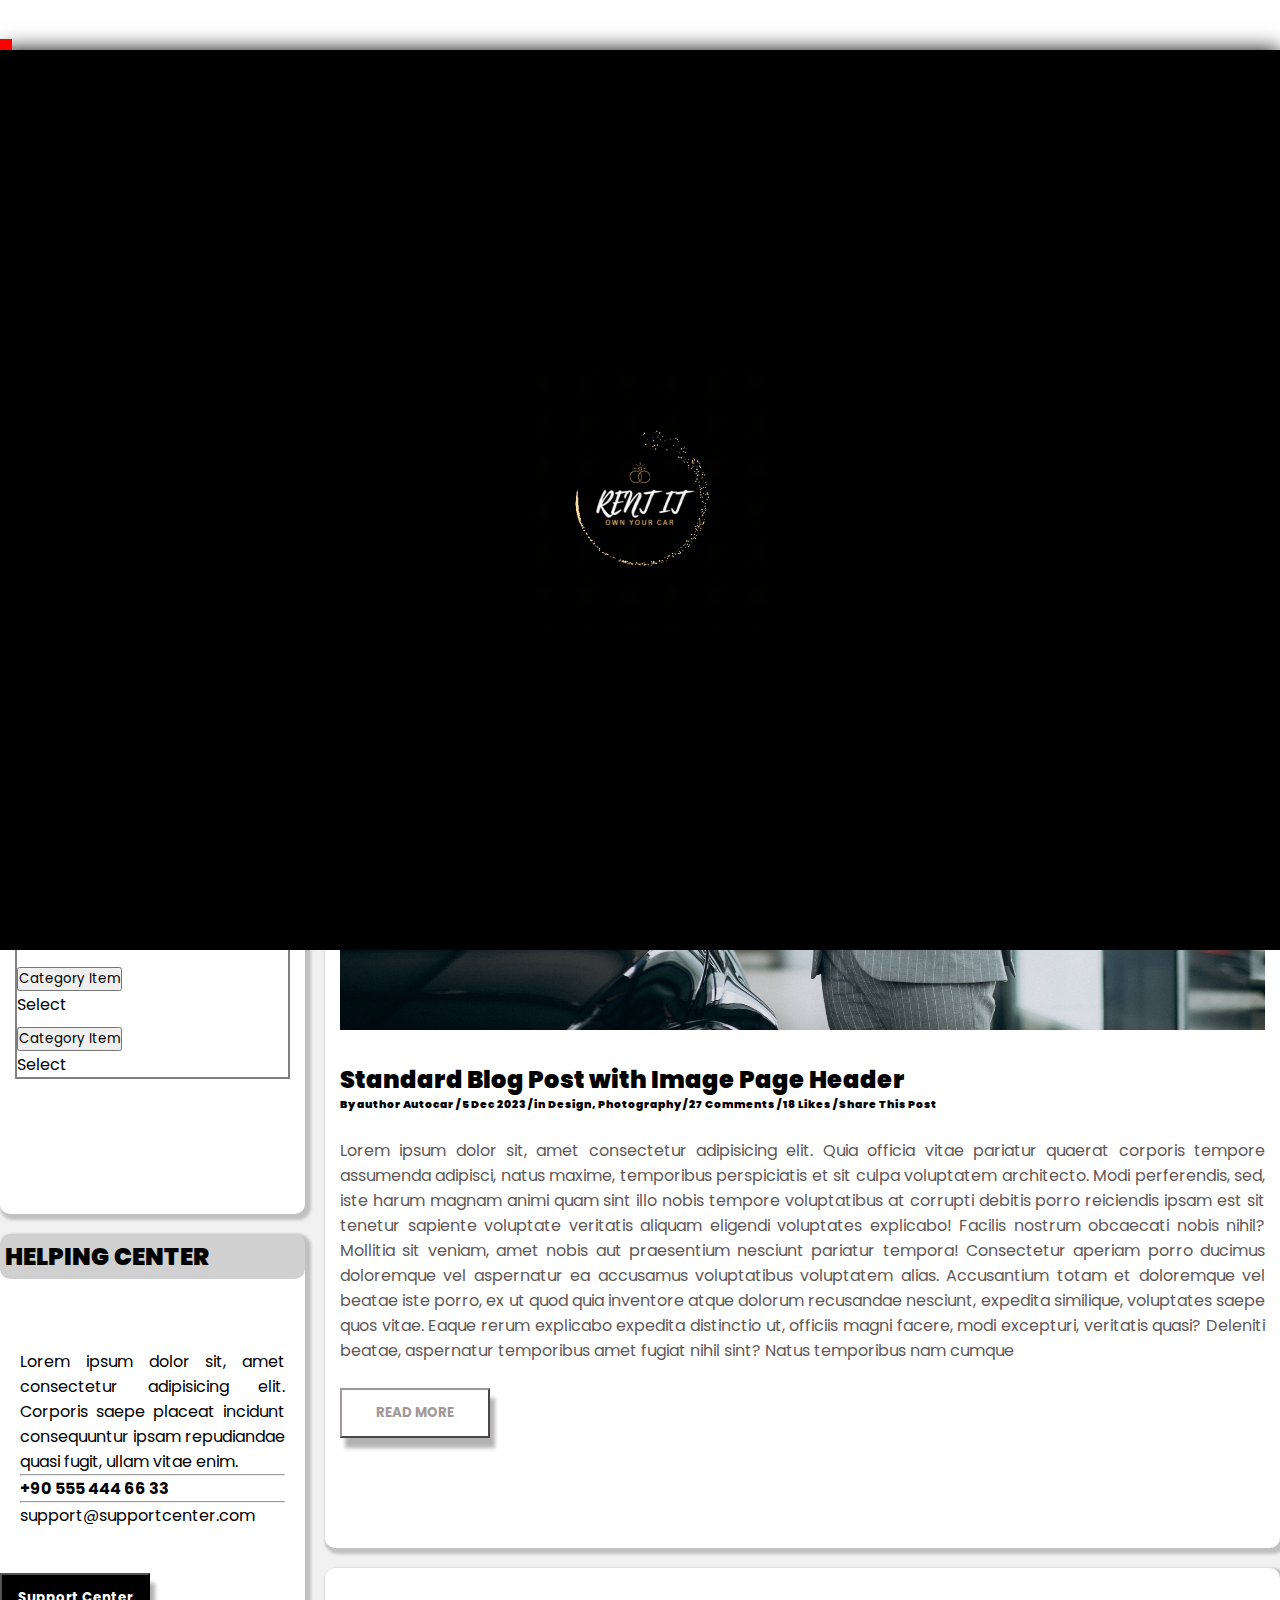
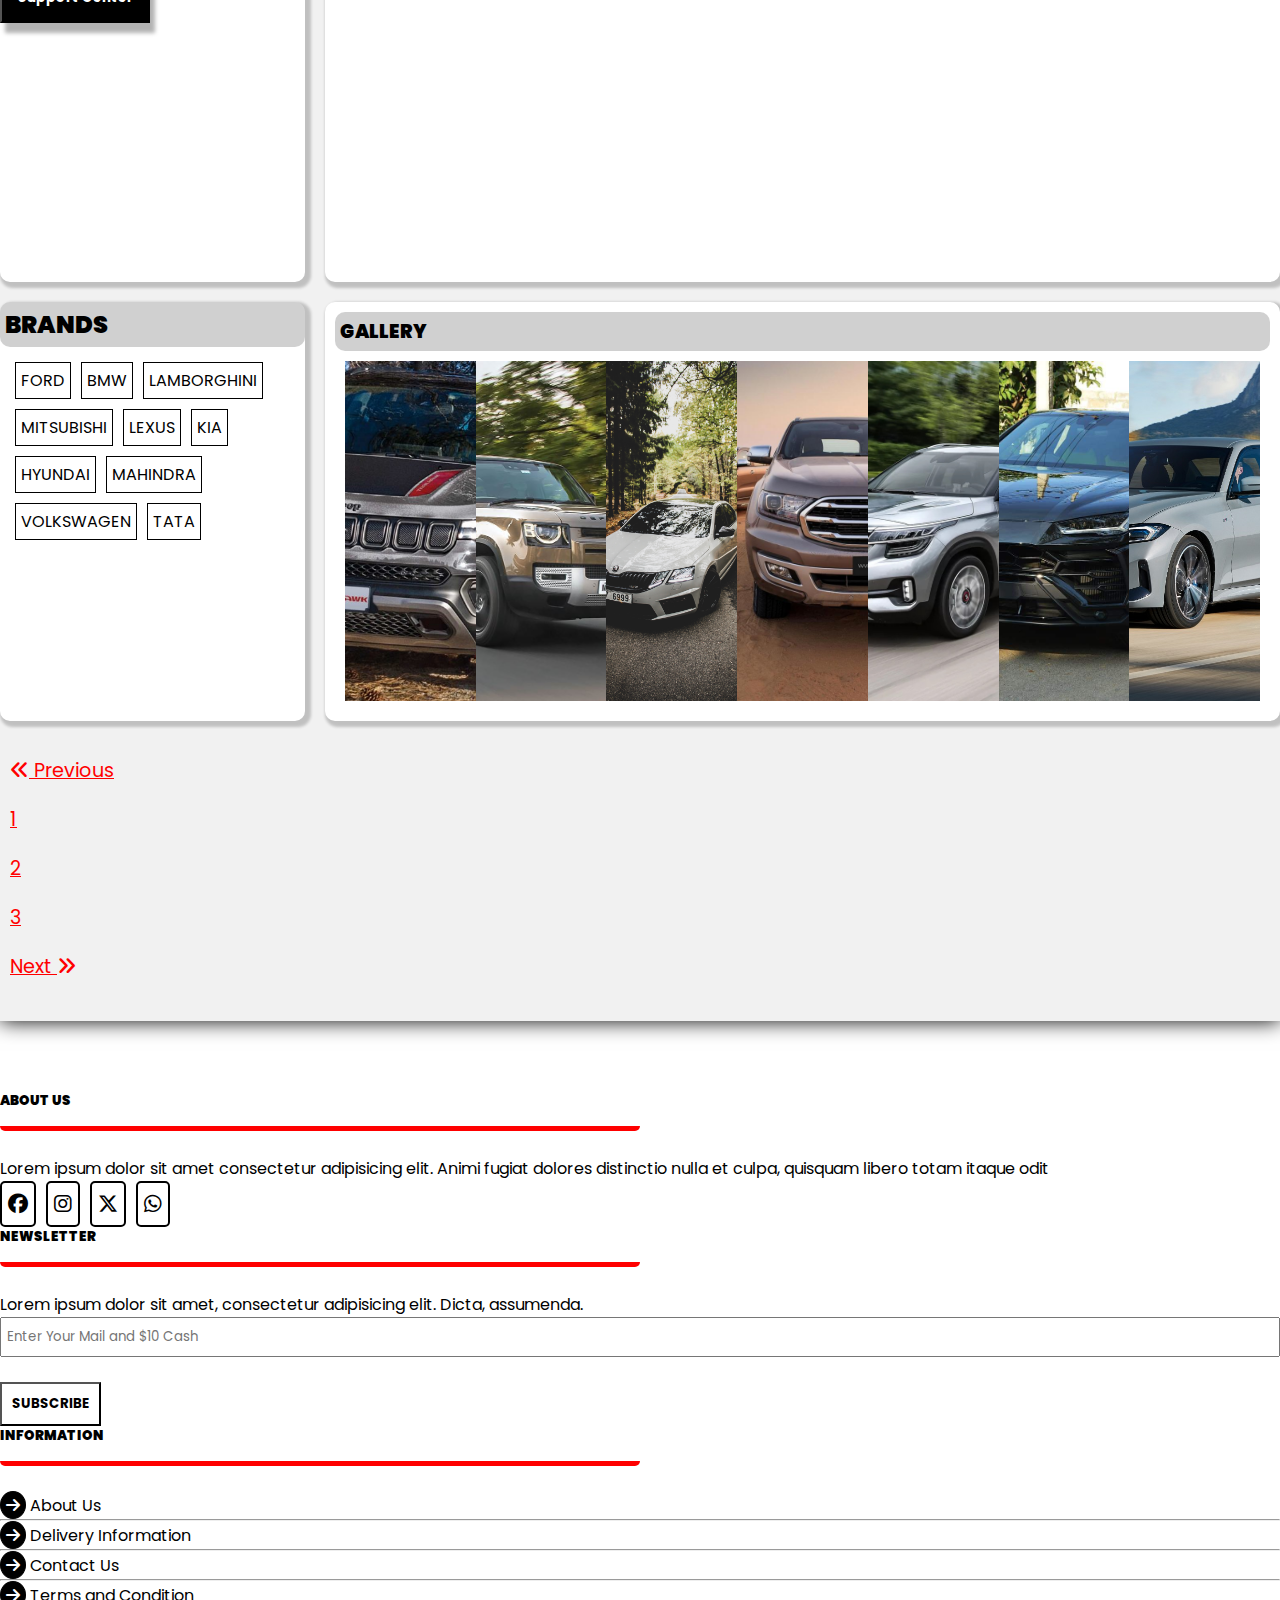
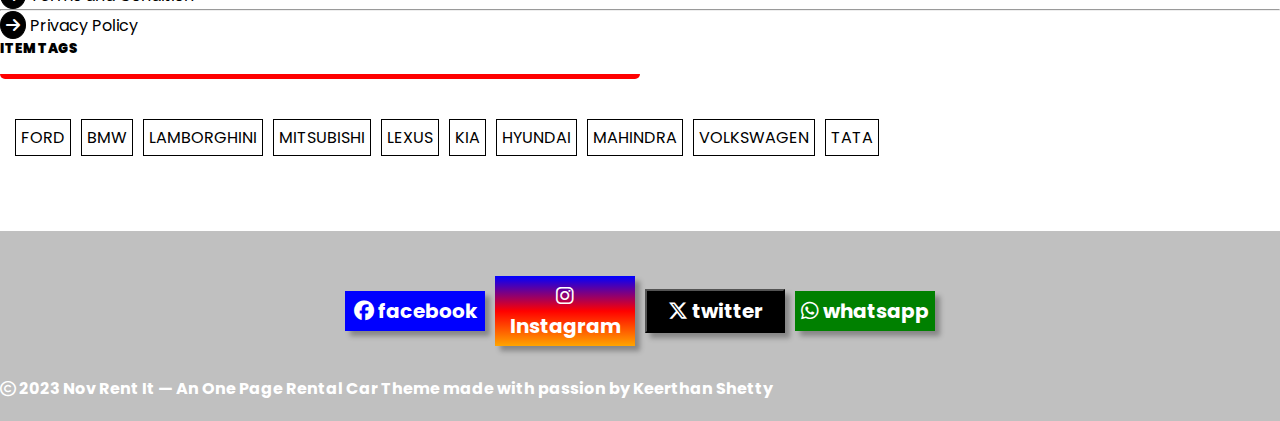
<file: blog.html>
<!DOCTYPE html>
<html lang="en">
<head>
    <meta charset="UTF-8">
    <meta name="viewport" content="width=device-width, initial-scale=1.0, maximum-scale=1.0, user-scalable= no">
    <title>RENT IT</title>
    <link type="image/favicon" rel="icon" href="rental-img/png-transparent-automobile-engineering-car-mechanical-engineering-electrical-engineering-blue-car-blue-car-sketch-car-accident-text-logo-removebg-preview.png">
    <link rel="stylesheet" href="blog&contact.css">
    <script src="script.js" defer></script>
    <link rel="stylesheet" href="https://cdnjs.cloudflare.com/ajax/libs/font-awesome/6.4.2/css/all.min.css">
    <link href="https://cdn.jsdelivr.net/npm/bootstrap@5.0.2/dist/css/bootstrap.min.css" rel="stylesheet" integrity="sha384-EVSTQN3/azprG1Anm3QDgpJLIm9Nao0Yz1ztcQTwFspd3yD65VohhpuuCOmLASjC" crossorigin="anonymous">
    <script src="https://cdn.jsdelivr.net/npm/bootstrap@5.0.2/dist/js/bootstrap.bundle.min.js" integrity="sha384-MrcW6ZMFYlzcLA8Nl+NtUVF0sA7MsXsP1UyJoMp4YLEuNSfAP+JcXn/tWtIaxVXM" crossorigin="anonymous"></script>
</head>
<body>
  <!-- preloader -->
  <div id="preloader"></div>
    
  <!-- navbar -->
    
  <nav class="navbar navbar-expand-lg fixed-top navbar-light bg-light">
      <div class="container">
        <a class="navbar-brand" href="index.html">
          <h4><span>RENT IT</span></h4>
        </a>
        <button class="navbar-toggler" type="button" data-bs-toggle="collapse" data-bs-target="#navbarSupportedContent"
          aria-controls="navbarSupportedContent" aria-expanded="false" aria-label="Toggle navigation">
          <span class="navbar-toggler-icon"></span>
        </button>
        <div class="collapse navbar-collapse" id="navbarSupportedContent">
          <ul class="navbar-nav me-auto mb-2 mb-lg-0 text-center ">
            <li class="nav-item dropdown">
              <a class="nav-link active " href="index.html"><b>HOME</b></a>
            </li>
            <li class="nav-item">
              <a class="nav-link" href="#hotdeals"><b style="color: #afa5a5db;">HOT DEALS</b>
              </a>
            </li>
            <li class="nav-item">
              <a class="nav-link" href="carcart.html"><b style="color: #afa5a5db;">VEHICLES</b></a>
            </li>
            <li class="nav-item dropdown">
              <a class="nav-link" href="#" id="navbarDropdown" role="button" data-bs-toggle="dropdown"
                aria-expanded="false">
                <b style="color: #afa5a5db;">FEATURES <i class="fa-solid fa-caret-down"></i></b>
              </a>
              <ul class="dropdown-menu" aria-labelledby="navbarDropdown">
                <li><a class="dropdown-item" href="#">
                  <h6>PORTOFOLIO <hr></h6>
                  <p href="#">Portofolio 1 Column</p>
                  <p href="#">Portofolio 1 Column</p>
                  <p href="#">Portofolio 1 Column</p>
                  <p href="#">Portofolio 1 Column</p>
                </a></li>
                <li><a class="dropdown-item" href="#">Something else here</a></li>
              </ul>
            </li>
            <li class="nav-item">
              <a class="nav-link" href="blog.html"><b style="color: #afa5a5db;">BLOG</b>
              </a>
            </li>
            <li class="nav-item">
              <a class="nav-link" href="#faq"><b style="color: #afa5a5db;">FAQ'S</b>
              </a>
            </li>
            <li class="nav-item">
              <a class="nav-link" href="contact.html"><b style="color: #afa5a5db;">CONTACT</b>
              </a>
            </li>
          </ul>
          <div class="icon">
            <ul class="icon-item text-center">
              <li><a href="#"><i class="fa-brands fa-x-twitter"></i></a></li>
              <li><a href="#"><i class="fa-brands fa-facebook"></i></a></li>
              <li><a href="#"><i class="fa-brands fa-instagram"></i></a></li>
            </ul>
          </div>
          <div class="login text-center">
            <button type="button"><a href="#">LOGIN</a></button>
          </div>
        </div>
      </div>
  </nav>
  <section class="text">
    <div class="container">
      <h2><b>BLOG POST......</b><i class="fa-solid fa-heart"></i></h2>
    </div>
  </section>
  <section class="part1">
    <div class="container">
      <div class="sidebar1">
        <div class="inputbox">
          <input type="text" placeholder="Search">
          <div class="search-icon">
            <button type="submit"><i class="fa-solid fa-magnifying-glass"></i></button>
          </div>
        </div><br><br>
        <div class="accordian-structure">
          <div class="header">
            <h2 style="padding: 5px;background-color: #0000002f;"><b>CATEGORIES</b></h2>
          </div>
          <div class="accordion accordion-flush" id="accordionFlushExample">
            <div class="accordion-item">
              <h2 class="accordion-header" id="flush-headingOne">
                <button class="accordion-button collapsed" type="button" data-bs-toggle="collapse"
                  data-bs-target="#flush-collapseOne" aria-expanded="false" aria-controls="flush-collapseOne">
                  Category Item
                </button>
              </h2>
              <div id="flush-collapseOne" class="accordion-collapse collapse" aria-labelledby="flush-headingOne"
                data-bs-parent="#accordionFlushExample">
                <div class="accordion-body">Select</div>
              </div>
            </div>
            <div class="accordion-item">
              <h2 class="accordion-header" id="flush-headingTwo">
                <button class="accordion-button collapsed" type="button" data-bs-toggle="collapse"
                  data-bs-target="#flush-collapseTwo" aria-expanded="false" aria-controls="flush-collapseTwo">
                  Category Item
                </button>
              </h2>
              <div id="flush-collapseTwo" class="accordion-collapse collapse" aria-labelledby="flush-headingTwo"
                data-bs-parent="#accordionFlushExample">
                <div class="accordion-body">Select</div>
              </div>
            </div>
            <div class="accordion-item">
              <h2 class="accordion-header" id="flush-headingThree">
                <button class="accordion-button collapsed" type="button" data-bs-toggle="collapse"
                  data-bs-target="#flush-collapseThree" aria-expanded="false" aria-controls="flush-collapseThree">
                  Category Item
                </button>
              </h2>
              <div id="flush-collapseThree" class="accordion-collapse collapse" aria-labelledby="flush-headingThree"
                data-bs-parent="#accordionFlushExample">
                <div class="accordion-body">Select</div>
              </div>
            </div>
            <div class="accordion-item">
              <h2 class="accordion-header" id="flush-headingFour">
                <button class="accordion-button collapsed" type="button" data-bs-toggle="collapse"
                  data-bs-target="#flush-collapseFour" aria-expanded="false" aria-controls="flush-collapseFour">
                  Category Item
                </button>
              </h2>
              <div id="flush-collapseFour" class="accordion-collapse collapse" aria-labelledby="flush-headingFour"
                data-bs-parent="#accordionFlushExample">
                <div class="accordion-body">Select</div>
              </div>
            </div>
            <div class="accordion-item">
              <h2 class="accordion-header" id="flush-headingFive">
                <button class="accordion-button collapsed" type="button" data-bs-toggle="collapse"
                  data-bs-target="#flush-collapseFive" aria-expanded="false" aria-controls="flush-collapseFive">
                  Category Item
                </button>
              </h2>
              <div id="flush-collapseFive" class="accordion-collapse collapse" aria-labelledby="flush-headingFive"
                data-bs-parent="#accordionFlushExample">
                <div class="accordion-body">Select</div>
              </div>
            </div>
            <div class="accordion-item">
              <h2 class="accordion-header" id="flush-headingSix">
                <button class="accordion-button collapsed" type="button" data-bs-toggle="collapse"
                  data-bs-target="#flush-collapseSix" aria-expanded="false" aria-controls="flush-collapseSix">
                  Category Item
                </button>
              </h2>
              <div id="flush-collapseSix" class="accordion-collapse collapse" aria-labelledby="flush-headingSix"
                data-bs-parent="#accordionFlushExample">
                <div class="accordion-body">Select</div>
              </div>
            </div>
          </div>
        </div>
      </div>
      <div class="sidebar2">
        <div class="helpingcenter">
          <h2 style="padding: 5px;background-color: #0000002f; border-radius: 10px;"><b>HELPING CENTER</b></h2>
        </div><br><br>
        <div class="helping-description text-center">
          <p style="text-align: justify;">Lorem ipsum dolor sit, amet consectetur adipisicing elit. Corporis saepe placeat
            incidunt consequuntur ipsam repudiandae quasi fugit, ullam vitae enim.</p>
          <hr>
          <h4>+90 555 444 66 33</h4>
          <hr>
          <p>support@supportcenter.com</p>
        </div><br>
        <div class="helping-button text-center">
          <button><b>Support Center</b></button>
        </div>
      </div>
      <div class="sidebar3">
        <div class="brand-heading">
          <h2 style="padding: 5px;background-color: #0000002f; border-radius: 10px;"><b>BRANDS</b></h2>
        </div>
        <div class="brand-cars">
          <p>FORD</p>
          <p>BMW</p>
          <p>LAMBORGHINI</p>
          <p>MITSUBISHI</p>
          <p>LEXUS</p>
          <p>KIA</p>
          <p>HYUNDAI</p>
          <p>MAHINDRA</p>
          <p>VOLKSWAGEN</p>
          <p>TATA</p>
        </div>
      </div>
      <div class="contentspot1">
        <div class="imaging">
          <img src="rental-img/young-handsome-business-man-choosing-car-car-showroom.jpg" alt="img">
        </div><br>
        <div class="contentpage">
          <h2><b>Standard Blog Post with Image Page Header</b></h2>
          <h6><b>By author Autocar / 5 Dec 2023 / in Design, Photography / 27 Comments / 18 Likes / Share This Post</b>
          </h6><br>
          <p style="color: #5f5959;text-align: justify;">Lorem ipsum dolor sit, amet consectetur adipisicing elit. Quia
            officia vitae pariatur quaerat corporis tempore assumenda adipisci, natus maxime, temporibus perspiciatis et
            sit culpa voluptatem architecto. Modi perferendis, sed, iste harum magnam animi quam sint illo nobis tempore
            voluptatibus at corrupti debitis porro reiciendis ipsam est sit tenetur sapiente voluptate veritatis aliquam
            eligendi voluptates explicabo! Facilis nostrum obcaecati nobis nihil? Mollitia sit veniam, amet nobis aut
            praesentium nesciunt pariatur tempora! Consectetur aperiam porro ducimus doloremque vel aspernatur ea
            accusamus voluptatibus voluptatem alias. Accusantium totam et doloremque vel beatae iste porro, ex ut quod
            quia inventore atque dolorum recusandae nesciunt, expedita similique, voluptates saepe quos vitae. Eaque rerum
            explicabo expedita distinctio ut, officiis magni facere, modi excepturi, veritatis quasi? Deleniti beatae,
            aspernatur temporibus amet fugiat nihil sint? Natus temporibus nam cumque</p>
        </div><br>
        <div class="readmore">
          <button><b>READ MORE</b></button>
        </div>
      </div>
      <div class="contentspot2">
        <div class="video">
          <iframe width="100%" height="250" src="https://www.youtube.com/embed/NuCGv6gAwK4?si=EcV3gVLFIWsDQLHZ"
            title="YouTube video player" frameborder="0"
            allow="accelerometer; autoplay; clipboard-write; encrypted-media; gyroscope; picture-in-picture; web-share"
            allowfullscreen></iframe>
        </div>
      </div>
      <div class="gallery">
        <div class="gallery-heading text-center">
          <h3 style="padding: 5px;background-color: #0000002f; border-radius: 10px;"><b>GALLERY</b></h3>
        </div>
        <div class="gallery-wrap">
          <div class="item item-1"></div>
          <div class="item item-2"></div>
          <div class="item item-3"></div>
          <div class="item item-4"></div>
          <div class="item item-5"></div>
          <div class="item item-6"></div>
          <div class="item item-7"></div>
        </div>
      </div>
    </div><br>
    <div class="page-slider">
      <nav aria-label="Page navigation example">
        <ul class="pagination justify-content-end">
          <li class="page-item">
            <a class="page-link" href="#" tabindex="-1" aria-disabled="true"><i class="fa-solid fa-angles-left"></i> Previous</a>
          </li>
          <li class="page-item"><a class="page-link" href="#">1</a></li>
          <li class="page-item"><a class="page-link" href="#">2</a></li>
          <li class="page-item"><a class="page-link" href="#">3</a></li>
          <li class="page-item">
            <a class="page-link" href="#">Next <i class="fa-solid fa-angles-right"></i></a>
          </li>
        </ul>
      </nav>
    </div>
  </section>
  <section class="part2">
    <div class="container">
      <div class="row">
        <div class="col-lg-3 col-md-6 col-sm-12">
          <div class="about-us">
            <h5><b>ABOUT US</b></h5><br>
            <p style="text-align: justify;">Lorem ipsum dolor sit amet consectetur adipisicing elit. Animi fugiat dolores distinctio nulla et culpa, quisquam libero totam itaque odit</p>
            <div class="social-media1">
              <p><i class="fa-brands fa-facebook"></i></p>
              <p><i class="fa-brands fa-instagram"></i></p>
              <p><i class="fa-brands fa-x-twitter"></i></p>
              <p><i class="fa-brands fa-whatsapp"></i></p>
            </div>
          </div>
        </div>
        <div class="col-lg-3 col-md-6 col-sm-12">
          <div class="newsletter-func">
            <h5><b>NEWSLETTER</b></h5><br>
            <p style="text-align: justify;">Lorem ipsum dolor sit amet, consectetur adipisicing elit. Dicta, assumenda.</p>
            <input type="text" placeholder="Enter Your Mail and $10 Cash"><br><br>
            <button><b>SUBSCRIBE</b></button>
          </div>
        </div>
        <div class="col-lg-3 col-md-6 col-sm-12">
          <div class="information">
            <h5><b>INFORMATION</b></h5><br>
            <div class="points">
              <p><i class="fa-solid fa-arrow-right"></i> About Us</p><hr>
              <p><i class="fa-solid fa-arrow-right"></i> Delivery Information</p><hr>
              <p><i class="fa-solid fa-arrow-right"></i> Contact Us</p><hr>
              <p><i class="fa-solid fa-arrow-right"></i> Terms and Condition</p><hr>
              <p><i class="fa-solid fa-arrow-right"></i> Privacy Policy</p>
            </div>
          </div>
        </div>
        <div class="col-lg-3 col-md-6 col-sm-12">
          <div class="item-tags">
            <h5><b>ITEM TAGS</b></h5><br>
            <div class="brand-cars">
              <p>FORD</p>
              <p>BMW</p>
              <p>LAMBORGHINI</p>
              <p>MITSUBISHI</p>
              <p>LEXUS</p>
              <p>KIA</p>
              <p>HYUNDAI</p>
              <p>MAHINDRA</p>
              <p>VOLKSWAGEN</p>
              <p>TATA</p>
            </div>
          </div>
        </div> 
      </div>
    </div>
  </section>
  <footer class="part3">
    <div class="social-media">
      <div class="facebook">
        <button href="#"><i class="fa-brands fa-facebook"></i> facebook</button>
      </div>
      <div class="instagram">
        <button href="#"><i class="fa-brands fa-instagram"></i> Instagram</button>
      </div>
      <div class="twitter">
        <button href="#"><i class="fa-brands fa-x-twitter"></i> twitter </button>
      </div>
      <div class="whatsapp">
        <button href="#"><i class="fa-brands fa-whatsapp"></i> whatsapp</button>
      </div>
    </div>
    <br>
    <p class="text-center"><b><i class="fa-regular fa-copyright"></i> 2023 Nov Rent It — An One Page Rental Car Theme made with passion by Keerthan Shetty</b></p>
  </footer>


</body>
</html>
</file>
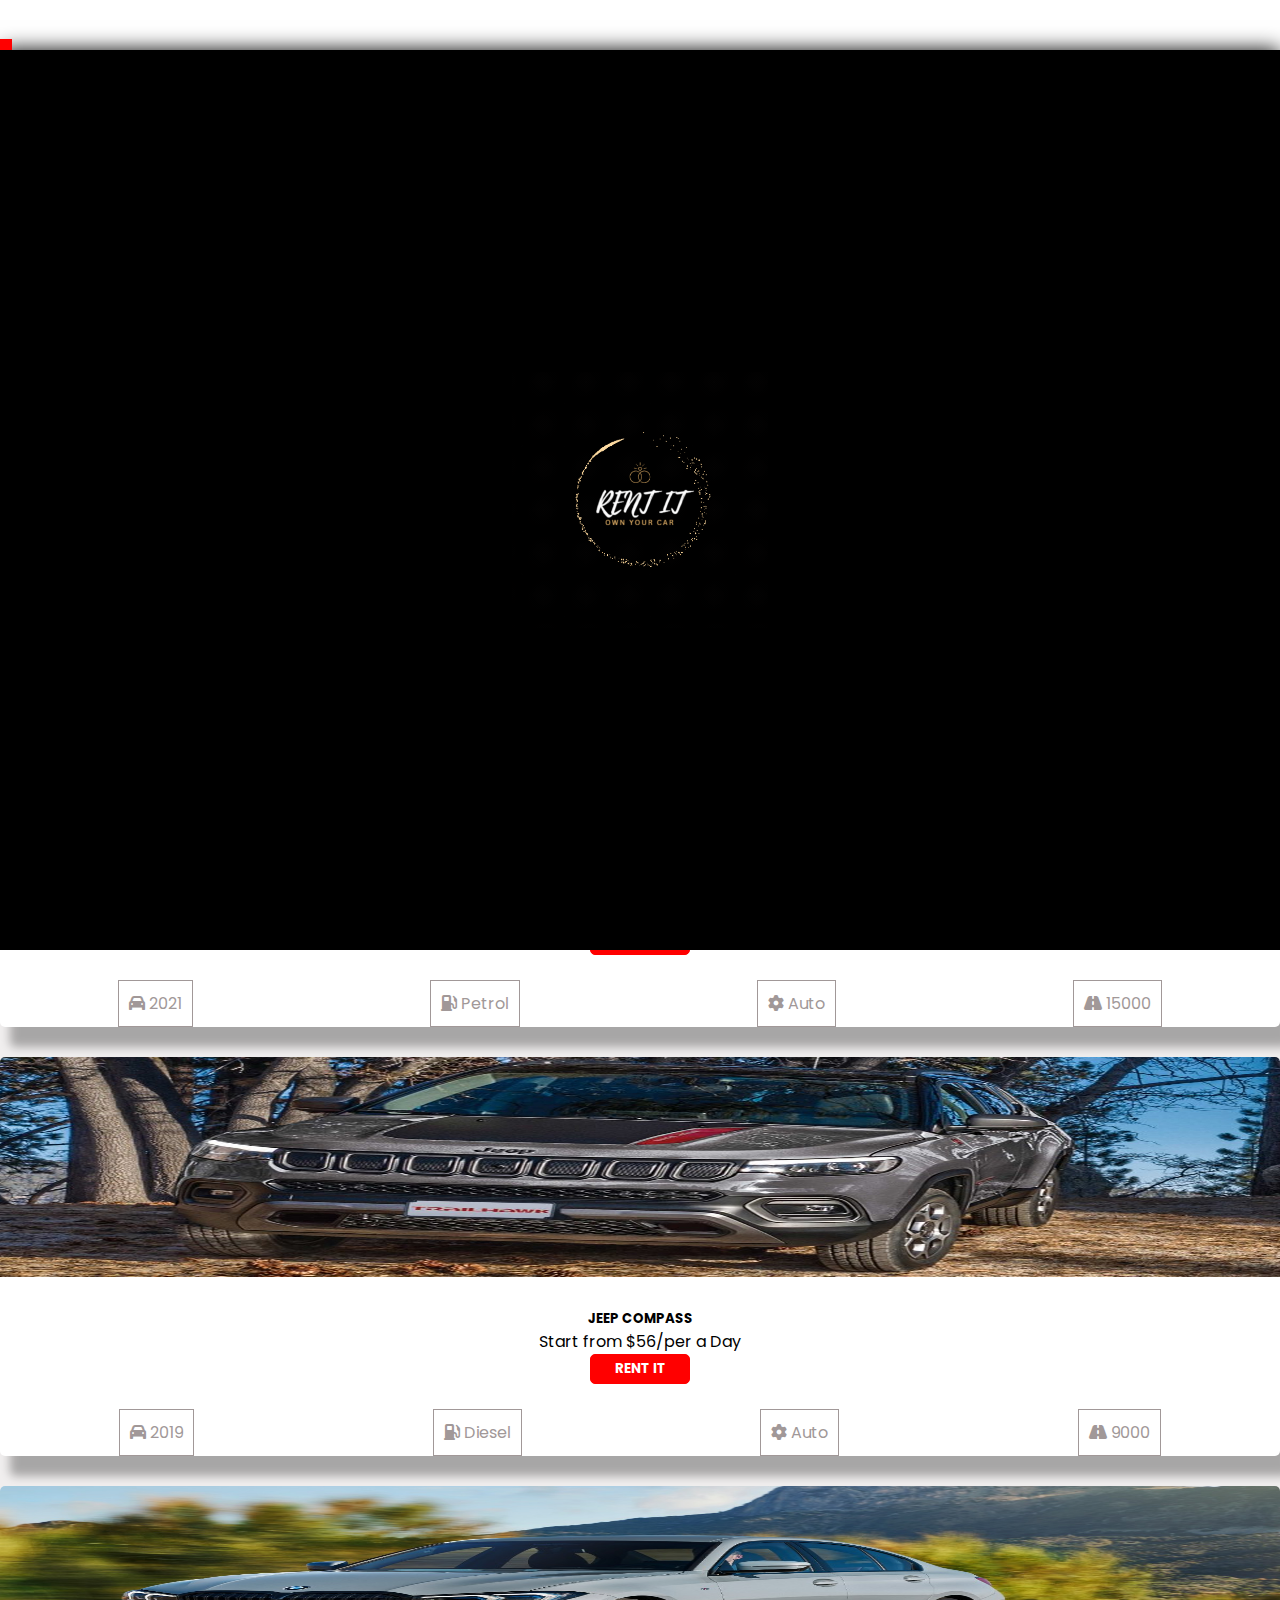
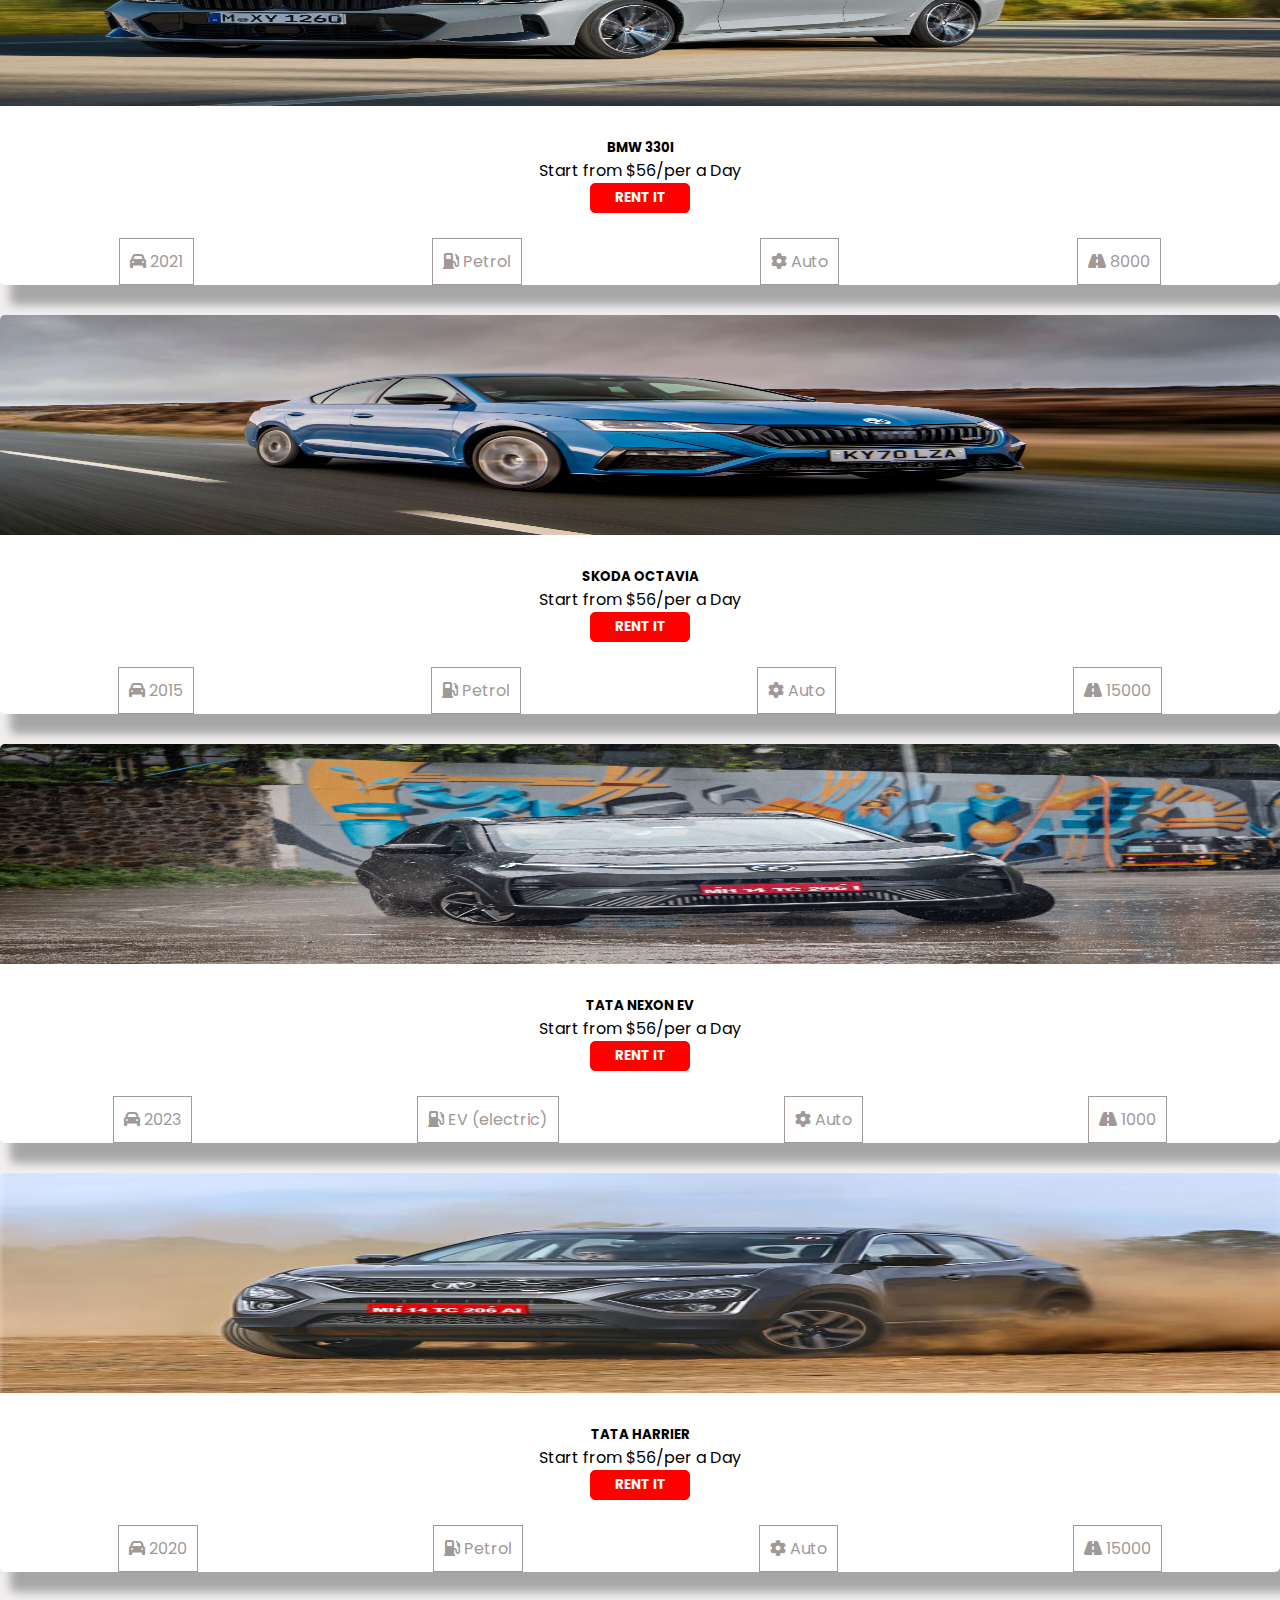
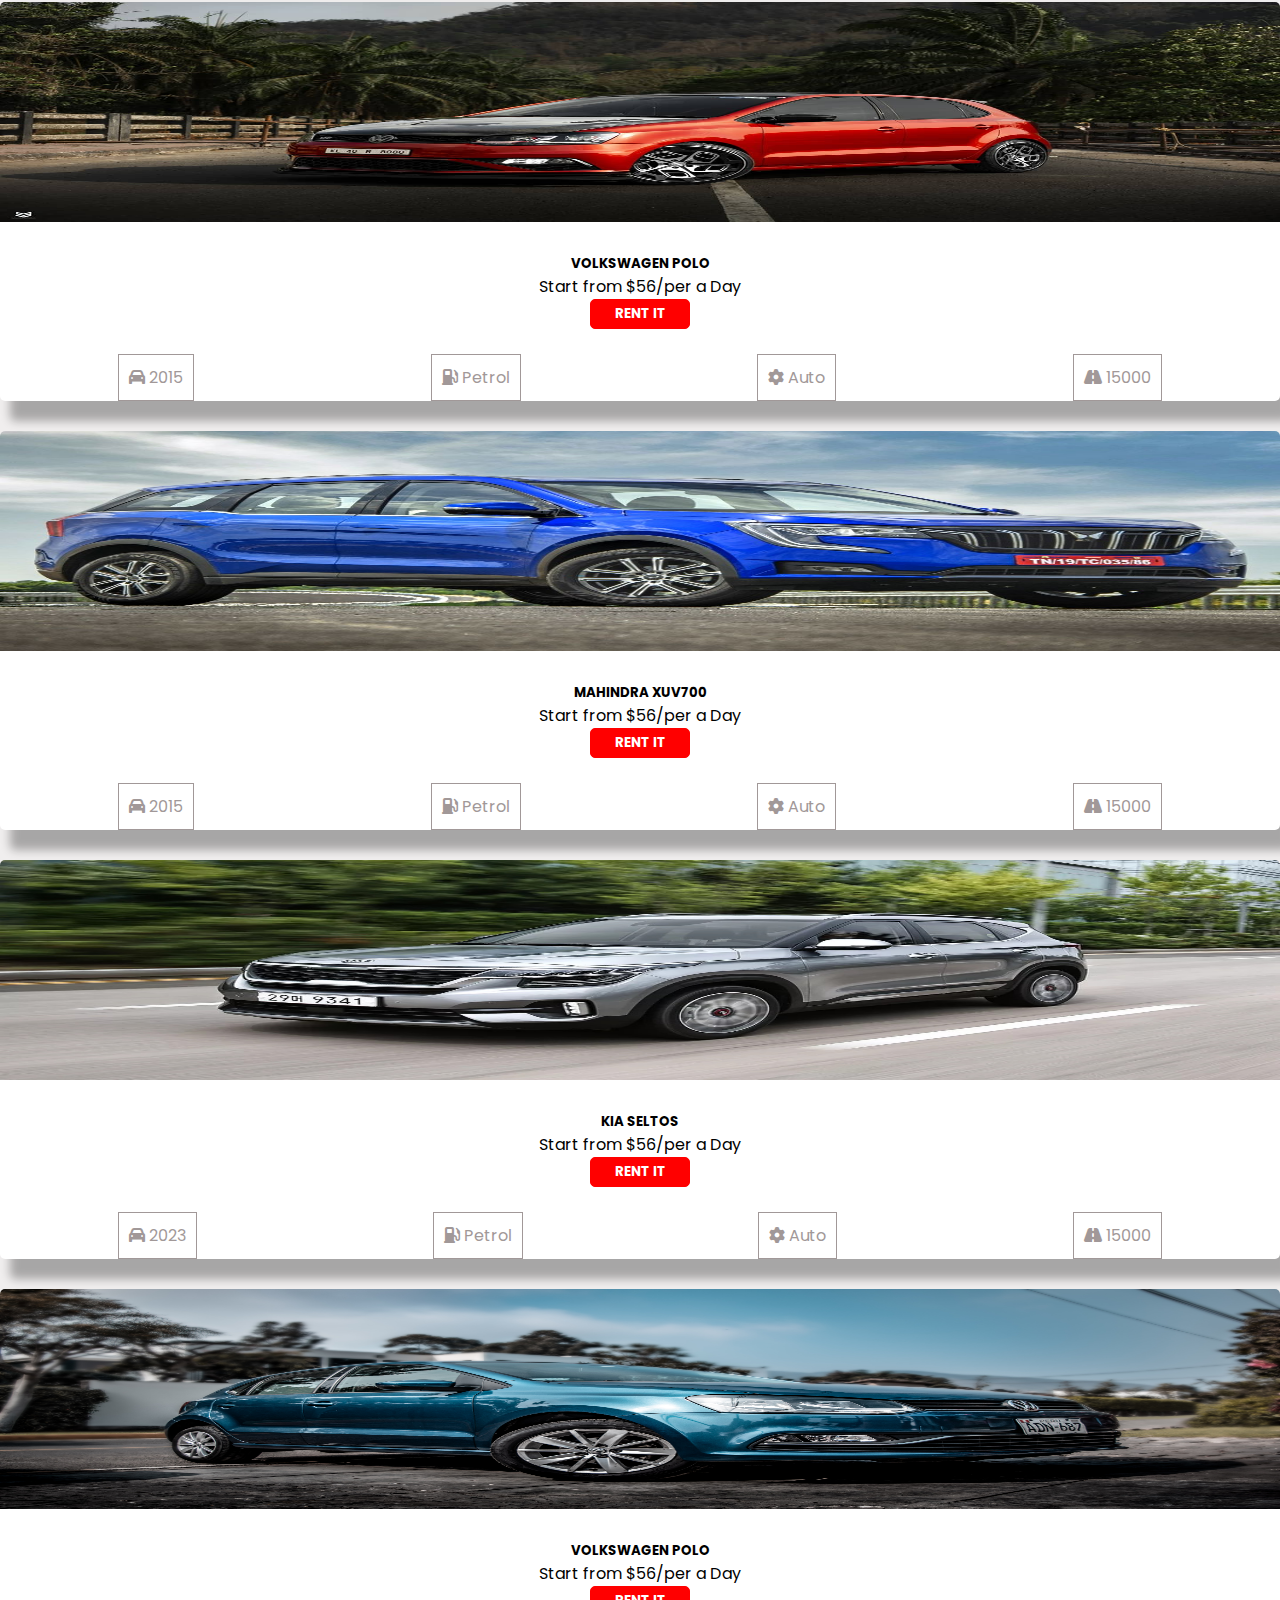
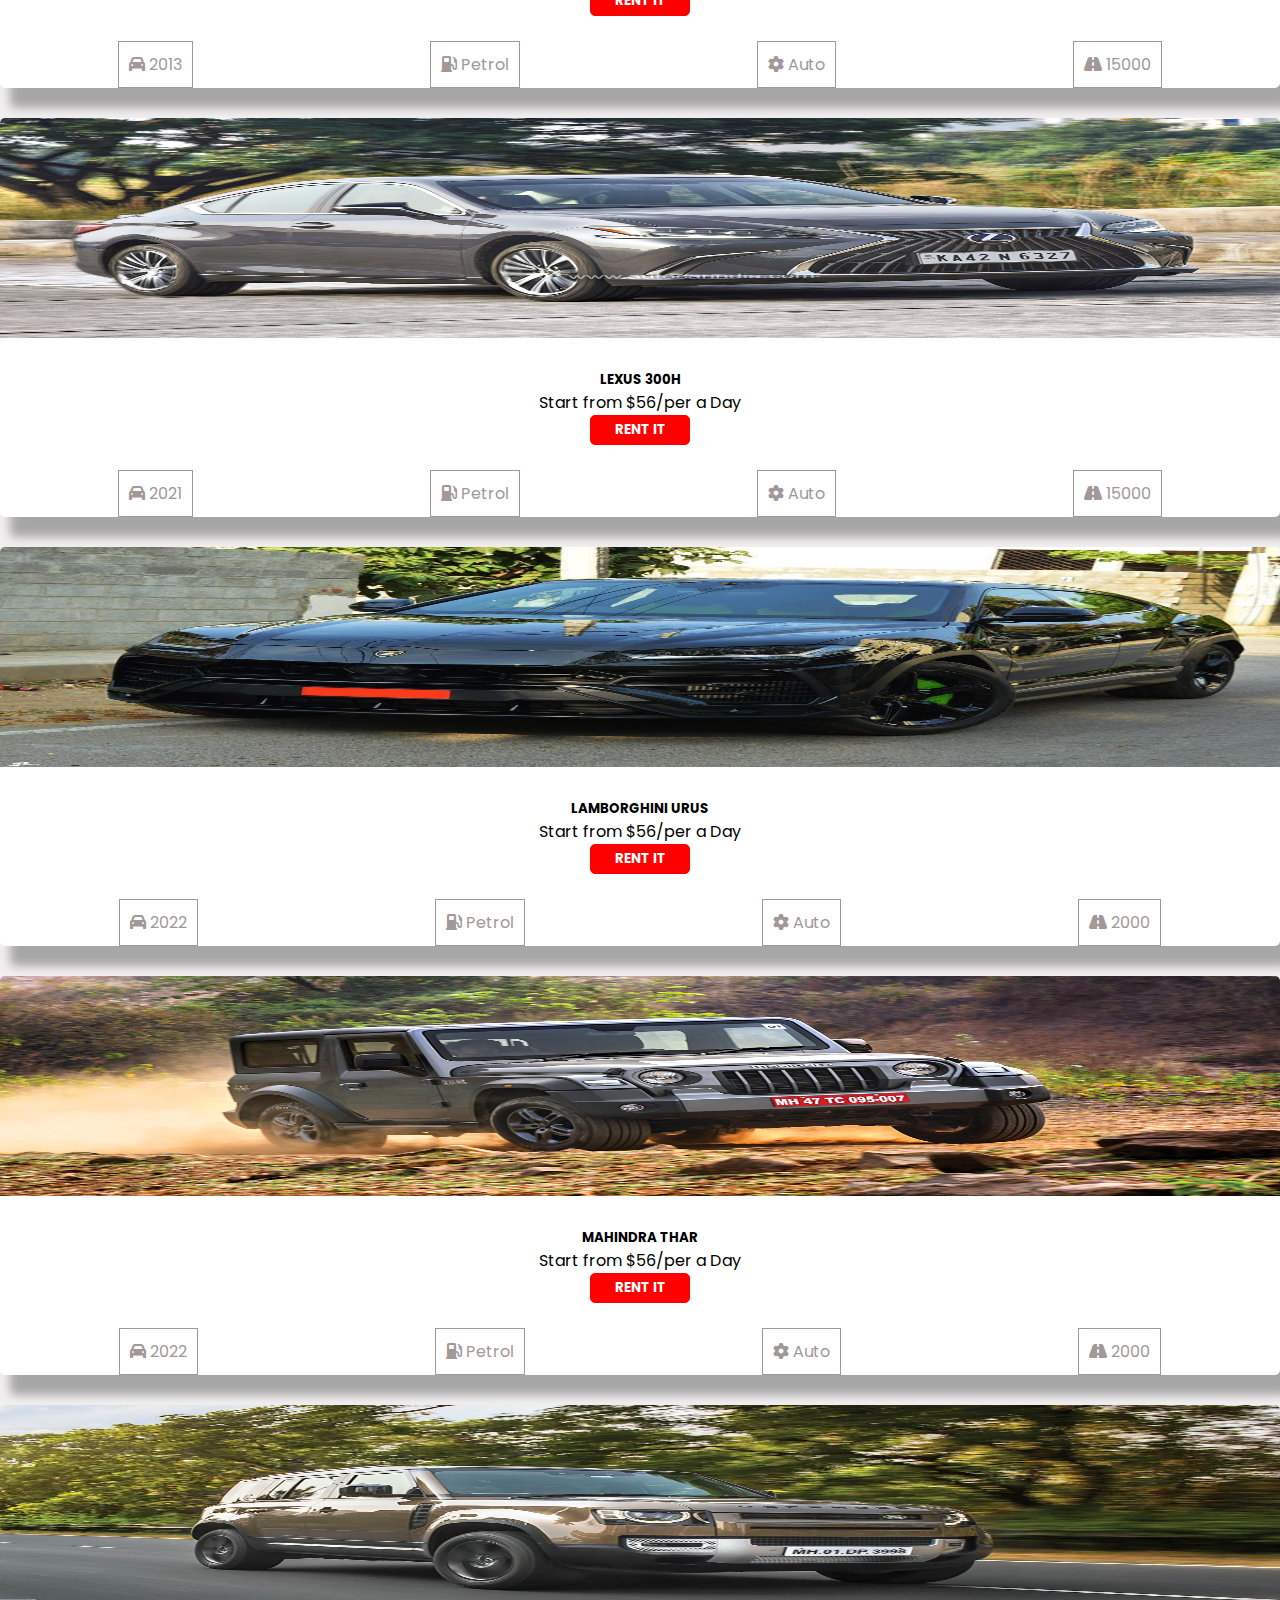
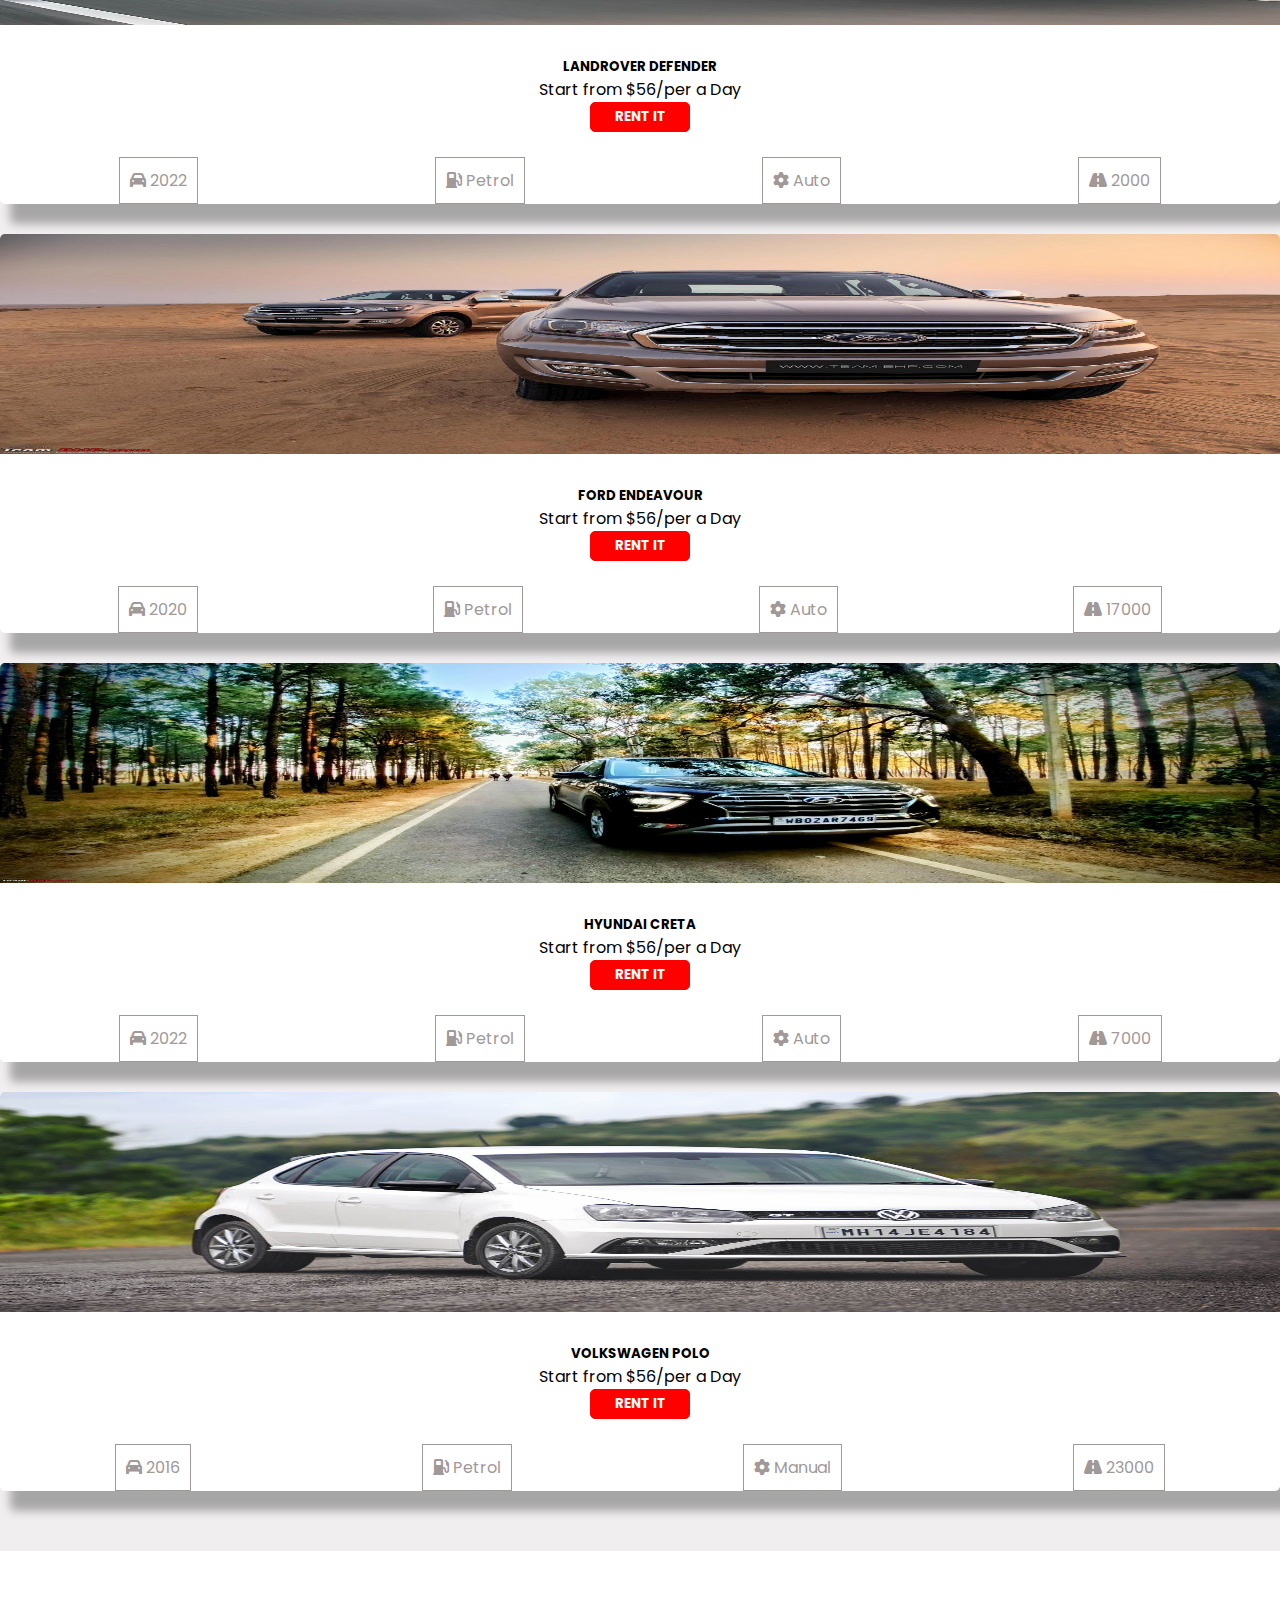
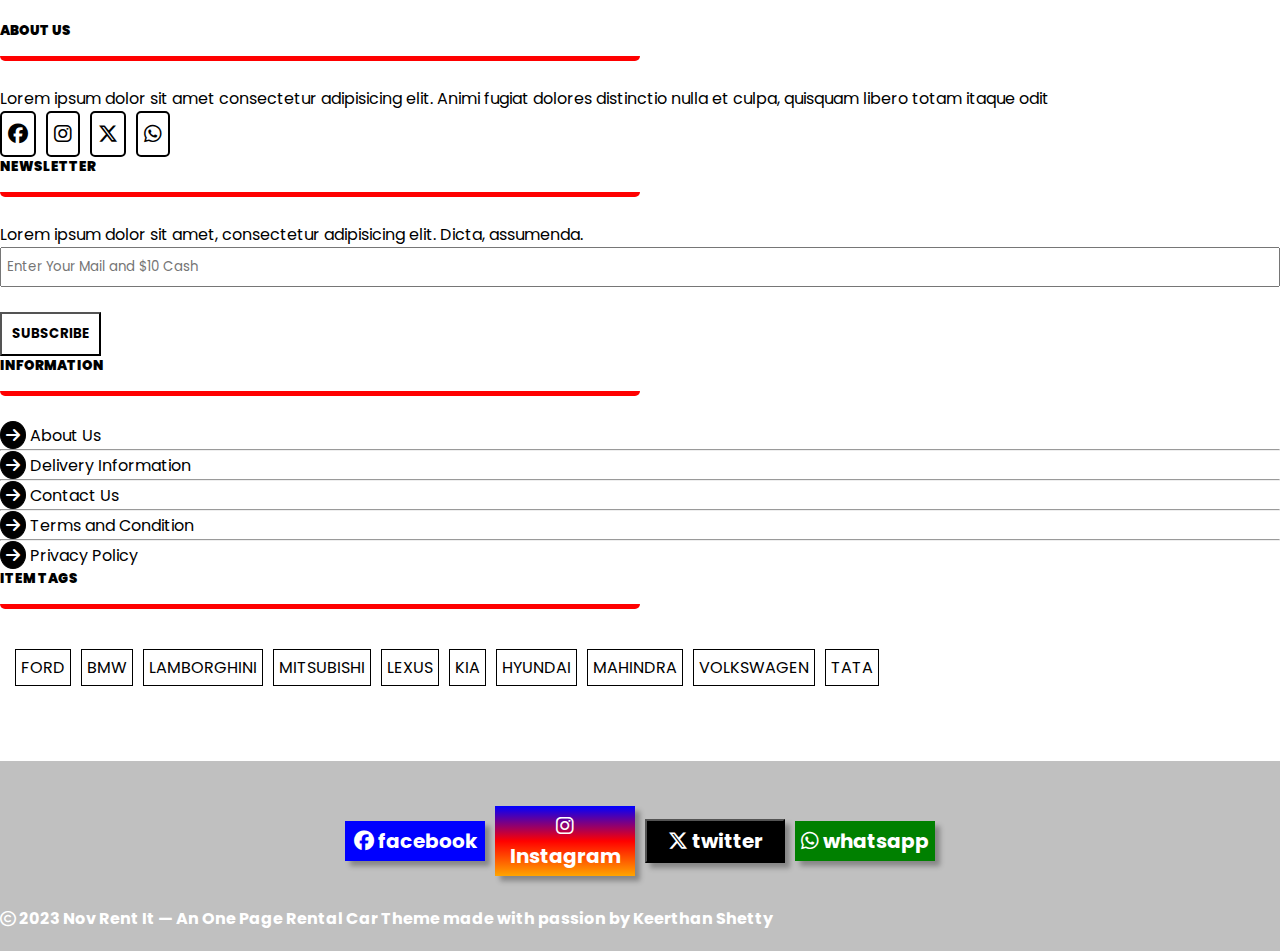
<file: carcart.html>
<!DOCTYPE html>
<html lang="en">
<head>
    <meta charset="UTF-8">
    <meta name="viewport" content="width=device-width, initial-scale=1.0, maximum-scale=1.0, user-scalable= no">
    <title>RENT IT</title>
    <link type="image/favicon" rel="icon" href="rental-img/png-transparent-automobile-engineering-car-mechanical-engineering-electrical-engineering-blue-car-blue-car-sketch-car-accident-text-logo-removebg-preview.png">
    <style>
      @import url('https://fonts.googleapis.com/css2?family=Poppins:wght@200;300;400&display=swap');
    
      * {
        padding: 0;
        margin: 0;
        box-sizing: border-box;
        font-family: 'Poppins', sans-serif;
      }
      body {
        padding-top: 50px;
      }
      #preloader{
      background: #000 url('preloader/Rentitloader-gif.gif') center no-repeat;
      background-size: 20%;
      width: 100%;
      height: 100vh;
      position: fixed;
      z-index: 100;
      }
      @media (max-width:780px){
        #preloader{
          background-size: 80%;
        } 
      }   
      .dropdown-menu li a{
          color: #000;
      }
.dropdown-menu li a:hover{
    background-color: #000;
    color: #fff;
}
.dropdown-menu{
    display: none;
}
.collapse ul li:hover .dropdown-menu{
    display: block;
    position: absolute;
}
      .navbar .navbar-brand {
        border: 2px solid red;
        padding: 10px;
        margin-top: 0;
        background-color: red;
      }
      .navbar-brand span {
        color: #fff;
        border: 10px double #000;
        padding: 2px;
        font-weight: bold;
      }
      .navbar-nav .nav-item {
        padding-left: 15px;
      }
    
      .nav-link {
        position: relative;
      }
    
      .nav-link::after {
        content: '';
        width: 100%;
        height: 5px;
        background-color: red;
        transition: all 0.6s;
        position: absolute;
        top: -18px;
        left: 0;
        opacity: 0;
      }
    
      .nav-link:hover:after {
        opacity: 1;
      }
    
      /* .nav-link:hover{
            border-top: 5px solid red;
            padding-top: 40px;
            transition: all 0.6s;
            } */
      .icon ul li {
        display: inline;
        padding: 15px;
    
      }
    
      .icon ul li a {
        text-decoration: none;
        color: red;
        margin-top: 10px;
      }
    
      .login button {
        width: 100px;
        height: 40px;
        border: 1px solid red;
        background-color: rgba(255, 0, 0, 0.781);
        font-weight: bold;
        border-radius: 20px 20px 20px 20px;
        box-shadow: 5px 10px 5px rgba(0, 0, 0, 0.20);
      }
    
      .login button a {
        text-decoration: none;
        color: #fff;
      }
    
      .login button:hover {
        box-shadow: none;
        transition: all .1s;
      }
    
      @media (max-width:930px) {
        .nav-link:hover {
          font-size: 1.5rem;
          background-color: rgba(0, 0, 0, 0.059);
        }
    
        .nav-link::after {
          top: 0;
        }
      }
    
      @media (max-width:560px) {
        .nav-link:hover {
          font-size: 1.5rem;
          background-color: rgba(0, 0, 0, 0.059);
        }
    
        .nav-link::after {
          top: 0;
        }
      }
    
      .cart {
        padding-top: 60px;
        padding-bottom: 60px;
        background-color: #a1989829;
      }
    
      .searchbar h1 {
        font-weight: bolder;
        border-bottom: 5px solid red;
        width: 30%;
        padding-bottom: 10px;
      }
      .input-search input::placeholder{
        color: red;
        font-weight: bold;
      }
      .input-search input {
        width: 100%;
        height: 60px;
        padding: 10px;
        font-size: 20px;
        border-radius: 40px 40px 40px 40px;
        border: 5px solid red;
        color: #000;
      }
    
      .input-search {
        position: relative;
      }
      .input-search datalist option{
        text-transform: uppercase;
      }
      .search-icon {
        position: absolute;
        top: 6px;
        right: 33px;
        font-size: 32px;
      }
    
      .search-icon button {
        border-color: transparent;
        background-color: transparent;
      }
    
      .search-icon button a {
        color: #000;
        text-decoration: none;
      }
    
      .car1 {
        box-shadow: 10px 20px 10px rgba(0, 0, 0, 0.30);
        text-align: center;
        background-color: #fff;
        margin-top: 30px;
        border-radius: 5px;
        overflow: hidden;
      }
      .car1 img:hover{
        transform: scale(1.1);
        transition: 0.3s;
        cursor:zoom-in; 
      }
      .car1-body button {
        border: 1px solid red;
        background-color: red;
        border-radius: 5px;
        height: 30px;
        width: 100px;
        color: #fff;
      }
    
      .car1-body button:hover {
        background-color: #700bf465;
      }
    
      .car-specification p {
        border: 1px solid #a19898;
        padding: 10px;
      }
    
      .car-specification {
        color: #a19898;
        display: flex;
        justify-content: space-around;
        align-items: center;
      }
    
      @media (max-width:1024px) {
        .car-specification p {
          padding: 0;
        }
      }
    
      @media (max-width:530px) {
        .car-specification p {
          padding: 10px;
        }
      }
    </style>
    <link rel="stylesheet" href="blog&contact.css">
    <script src="script.js" defer></script>
    <link rel="stylesheet" href="https://cdnjs.cloudflare.com/ajax/libs/font-awesome/6.4.2/css/all.min.css">
    <link href="https://cdn.jsdelivr.net/npm/bootstrap@5.0.2/dist/css/bootstrap.min.css" rel="stylesheet" integrity="sha384-EVSTQN3/azprG1Anm3QDgpJLIm9Nao0Yz1ztcQTwFspd3yD65VohhpuuCOmLASjC" crossorigin="anonymous">
    <script src="https://cdn.jsdelivr.net/npm/bootstrap@5.0.2/dist/js/bootstrap.bundle.min.js" integrity="sha384-MrcW6ZMFYlzcLA8Nl+NtUVF0sA7MsXsP1UyJoMp4YLEuNSfAP+JcXn/tWtIaxVXM" crossorigin="anonymous"></script>
</head>
<body> 

  <!-- Preloader -->

  <div id="preloader"></div>

  <nav class="navbar navbar-expand-lg fixed-top navbar-light bg-light">
    <div class="container">
      <a class="navbar-brand" href="index.html">
        <h4><span>RENT IT</span></h4>
      </a>
      <button class="navbar-toggler" type="button" data-bs-toggle="collapse" data-bs-target="#navbarSupportedContent"
        aria-controls="navbarSupportedContent" aria-expanded="false" aria-label="Toggle navigation">
        <span class="navbar-toggler-icon"></span>
      </button>
      <div class="collapse navbar-collapse" id="navbarSupportedContent">
        <ul class="navbar-nav me-auto mb-2 mb-lg-0 text-center ">
          <li class="nav-item dropdown">
            <a class="nav-link active " href="index.html"><b>HOME</b></a>
          </li>
          <li class="nav-item">
            <a class="nav-link" href="#hotdeals"><b style="color: #afa5a5db;">HOT DEALS</b>
            </a>
          </li>
          <li class="nav-item">
            <a class="nav-link" href="#"><b style="color: #afa5a5db;">VEHICLES</b></a>
          </li>
          <li class="nav-item dropdown">
            <a class="nav-link" href="#" id="navbarDropdown" role="button" data-bs-toggle="dropdown"
              aria-expanded="false">
              <b style="color: #afa5a5db;">FEATURES <i class="fa-solid fa-caret-down"></i></b>
            </a>
            <ul class="dropdown-menu" aria-labelledby="navbarDropdown">
              <li><a class="dropdown-item" href="#">
                <h6>PORTOFOLIO <hr></h6>
                <p href="#">Portofolio 1 Column</p>
                <p href="#">Portofolio 1 Column</p>
                <p href="#">Portofolio 1 Column</p>
                <p href="#">Portofolio 1 Column</p>
              </a></li>
              <li><a class="dropdown-item" href="#">Something else here</a></li>
            </ul>
          </li>
          <li class="nav-item">
            <a class="nav-link" href="blog.html"><b style="color: #afa5a5db;">BLOG</b>
            </a>
          </li>
          <li class="nav-item">
            <a class="nav-link" href="#faq"><b style="color: #afa5a5db;">FAQ'S</b>
            </a>
          </li>
          <li class="nav-item">
            <a class="nav-link" href="contact.html"><b style="color: #afa5a5db;">CONTACT</b>
            </a>
          </li>
        </ul>
        <div class="icon">
          <ul class="icon-item text-center">
            <li><a href="#"><i class="fa-brands fa-x-twitter"></i></a></li>
            <li><a href="#"><i class="fa-brands fa-facebook"></i></a></li>
            <li><a href="#"><i class="fa-brands fa-instagram"></i></a></li>
          </ul>
        </div>
        <div class="login text-center">
          <button type="button"><a href="#">LOGIN</a></button>
        </div>
      </div>
    </div>
  </nav>
<section class="cart">
  <div class="container">
    <div class="searchbar">
      <div class="row">
        <div class="col-lg-6 col-md-6 col-sm-12">
          <h1>All cars</h1>
        </div>
        <div class="col-lg-6 col-md-6 col-sm-12">
          <div class="input-search">
            <input type="text" name="search" list="option" id="search" placeholder="Search here....">
            <datalist id="option">
              <option value="i20">i20</option>
              <option value="polo">polo</option>
              <option value="Urus">Urus</option>
              <option value="lexus">lexus</option>
              <option value="xuv700">xuv700</option>
              <option value="harrier">harrier</option>
              <option value="Thar">Thar</option>
              <option value="Defender">Defender</option>
            </datalist>
            <div class="search-icon">
              <button type="submit" onclick="searchcar()"><a href="#"><i
                    class="fa-solid fa-magnifying-glass"></i></a></button>
            </div>
          </div>
        </div>
      </div>
    </div>
    <br>
    <br>
    <div class="car-brands" id="car-brands">
      <div class="row">
        <div class="col-lg-3 col-md-4 col-sm-12">
          <div class="car1">
            <img src="rental-img/16ba93d7-6af9-4366-917e-cdab78be742c.jpg" alt="car" style="width:100%;height: 220px;"><br><br>
            <div class="car1-body">
              <h5 style="text-transform: uppercase;">Hyundai i20</h5>
              <p>Start from $56/per a Day</p>
              <button type="submit"><b>RENT IT</b></button>
            </div><br>
            <div class="car-specification">
              <p><i class="fa-solid fa-car"></i> 2021</p>
              <p><i class="fa-solid fa-gas-pump"></i> Petrol</p>
              <p><i class="fa-solid fa-gear"></i> Auto</p>
              <p><i class="fa-solid fa-road"></i> 15000</p>
            </div>
          </div>
        </div>
        <div class="col-lg-3 col-md-4 col-sm-12">
          <div class="car1">
            <img src="rental-img/61550_2022_Jeep_Compass_Trailhawk_Diesel_4x4_AT.jpg" alt="car"
              style="width:100%;height: 220px;"><br><br>
            <div class="car1-body">
              <h5 style="text-transform: uppercase;">jeep compass</h5>
              <p>Start from $56/per a Day</p>
              <button type="submit"><b>RENT IT</b></button>
            </div><br>
            <div class="car-specification">
              <p><i class="fa-solid fa-car"></i> 2019</p>
              <p><i class="fa-solid fa-gas-pump"></i> Diesel</p>
              <p><i class="fa-solid fa-gear"></i> Auto</p>
              <p><i class="fa-solid fa-road"></i> 9000</p>
            </div>
          </div>
        </div>
        <div class="col-lg-3 col-md-4 col-sm-12">
          <div class="car1">
            <img src="rental-img/P90462503_highRes_the-new-bmw-3-series.jpg" alt="car" style="width:100%;height: 220px;"><br><br>
            <div class="car1-body">
              <h5 style="text-transform: uppercase;">bmw 330i</h5>
              <p>Start from $56/per a Day</p>
              <button type="submit"><b>RENT IT</b></button><br>
            </div><br>
            <div class="car-specification">
              <p><i class="fa-solid fa-car"></i> 2021</p>
              <p><i class="fa-solid fa-gas-pump"></i> Petrol</p>
              <p><i class="fa-solid fa-gear"></i> Auto</p>
              <p><i class="fa-solid fa-road"></i> 8000</p>
            </div>
          </div>
        </div>
        <div class="col-lg-3 col-md-4 col-sm-12">
          <div class="car1">
            <img src="rental-img/skoda_octavia_vrs_hatchback_014.jpeg" alt="car" style="width:100%;height: 220px;">
            <br><br>
            <div class="car1-body">
              <h5 style="text-transform: uppercase;">skoda octavia</h5>
              <p>Start from $56/per a Day</p>
              <button type="submit"><b>RENT IT</b></button>
            </div><br>
            <div class="car-specification">
              <p><i class="fa-solid fa-car"></i> 2015</p>
              <p><i class="fa-solid fa-gas-pump"></i> Petrol</p>
              <p><i class="fa-solid fa-gear"></i> Auto</p>
              <p><i class="fa-solid fa-road"></i> 15000</p>
            </div>
          </div>
        </div>
        <div class="col-lg-3 col-md-4 col-sm-12">
          <div class="car1">
            <img src="rental-img/P1127269-scaled.jpg" alt="car" style="width:100%;height: 220px;">
            <br><br>
            <div class="car1-body">
              <h5 style="text-transform: uppercase;">tata Nexon ev</h5>
              <p>Start from $56/per a Day</p>
              <button type="submit"><b>RENT IT</b></button>
            </div><br>
            <div class="car-specification">
              <p><i class="fa-solid fa-car"></i> 2023</p>
              <p><i class="fa-solid fa-gas-pump"></i> EV (electric)</p>
              <p><i class="fa-solid fa-gear"></i> Auto</p>
              <p><i class="fa-solid fa-road"></i> 1000</p>
            </div>
          </div>
        </div>
        <div class="col-lg-3 col-md-4 col-sm-12">
          <div class="car1">
            <img src="rental-img/20200316105742_Tata-Harrier-AT-front-action.jpg" alt="car"
              style="width:100%;height: 220px;"><br><br>
            <div class="car1-body">
              <h5 style="text-transform: uppercase;">tata harrier</h5>
              <p>Start from $56/per a Day</p>
              <button type="submit"><b>RENT IT</b></button><br>
            </div><br>
            <div class="car-specification">
              <p><i class="fa-solid fa-car"></i> 2020</p>
              <p><i class="fa-solid fa-gas-pump"></i> Petrol</p>
              <p><i class="fa-solid fa-gear"></i> Auto</p>
              <p><i class="fa-solid fa-road"></i> 15000</p>
            </div>
          </div>
        </div>
        <div class="col-lg-3 col-md-4 col-sm-12">
          <div class="car1">
            <img src="rental-img/90455987_3256672267680924_574749401109495808_o.jpg" alt="car" style="width:100%;height: 220px;">
            <br><br>
            <div class="car1-body">
              <h5 style="text-transform: uppercase;">Volkswagen polo</h5>
              <p>Start from $56/per a Day</p>
              <button type="submit"><b>RENT IT</b></button>
            </div><br>
            <div class="car-specification">
              <p><i class="fa-solid fa-car"></i> 2015</p>
              <p><i class="fa-solid fa-gas-pump"></i> Petrol</p>
              <p><i class="fa-solid fa-gear"></i> Auto</p>
              <p><i class="fa-solid fa-road"></i> 15000</p>
            </div>
          </div>
        </div>
        <div class="col-lg-3 col-md-4 col-sm-12">
          <div class="car1">
            <img src="rental-img/mahindra-xuv700-1.jpg" alt="car" style="width:100%;height: 220px;"><br><br>
            <div class="car1-body">
              <h5 style="text-transform: uppercase;">mahindra xuv700</h5>
              <p>Start from $56/per a Day</p>
              <button type="submit"><b>RENT IT</b></button>
            </div><br>
            <div class="car-specification">
              <p><i class="fa-solid fa-car"></i> 2015</p>
              <p><i class="fa-solid fa-gas-pump"></i> Petrol</p>
              <p><i class="fa-solid fa-gear"></i> Auto</p>
              <p><i class="fa-solid fa-road"></i> 15000</p>
            </div>
          </div>
        </div>
        <div class="col-lg-3 col-md-4 col-sm-12">
          <div class="car1">
            <img src="rental-img/kia-seltos-first-drive-007.jpg" alt="car" style="width:100%;height: 220px;"><br><br>
            <div class="car1-body">
              <h5 style="text-transform: uppercase;">kia seltos</h5>
              <p>Start from $56/per a Day</p>
              <button type="submit"><b>RENT IT</b></button><br>
            </div><br>
            <div class="car-specification">
              <p><i class="fa-solid fa-car"></i> 2023</p>
              <p><i class="fa-solid fa-gas-pump"></i> Petrol</p>
              <p><i class="fa-solid fa-gear"></i> Auto</p>
              <p><i class="fa-solid fa-road"></i> 15000</p>
            </div>
          </div>
        </div>
        <div class="col-lg-3 col-md-4 col-sm-12">
          <div class="car1">
            <img src="rental-img/jose-carbajal-8xyki0bqvgw-unsplash.jpg" alt="car" style="width:100%;height: 220px;"><br><br>
            <div class="car1-body">
              <h5 style="text-transform: uppercase;">Volkswagen Polo</h5>
              <p>Start from $56/per a Day</p>
              <button type="submit"><b>RENT IT</b></button><br>
            </div><br>
            <div class="car-specification">
              <p><i class="fa-solid fa-car"></i> 2013</p>
              <p><i class="fa-solid fa-gas-pump"></i> Petrol</p>
              <p><i class="fa-solid fa-gear"></i> Auto</p>
              <p><i class="fa-solid fa-road"></i> 15000</p>
            </div>
          </div>
        </div>
        <div class="col-lg-3 col-md-4 col-sm-12">
          <div class="car1">
            <img src="rental-img/20211206110525_Lexus_es_main.jpg" alt="car" style="width:100%;height: 220px;"><br><br>
            <div class="car1-body">
              <h5 style="text-transform: uppercase;">Lexus 300h</h5>
              <p>Start from $56/per a Day</p>
              <button type="submit"><b>RENT IT</b></button><br>
            </div><br>
            <div class="car-specification">
              <p><i class="fa-solid fa-car"></i> 2021</p>
              <p><i class="fa-solid fa-gas-pump"></i> Petrol</p>
              <p><i class="fa-solid fa-gear"></i> Auto</p>
              <p><i class="fa-solid fa-road"></i> 15000</p>
            </div>
          </div>
        </div>
        <div class="col-lg-3 col-md-4 col-sm-12">
          <div class="car1">
            <img src="rental-img/vcteqdhmxgm21.jpg" alt="car" style="width:100%;height: 220px;"><br><br>
            <div class="car1-body">
              <h5 style="text-transform: uppercase;">lamborghini urus</h5>
              <p>Start from $56/per a Day</p>
              <button type="submit"><b>RENT IT</b></button><br>
            </div><br>
            <div class="car-specification">
              <p><i class="fa-solid fa-car"></i> 2022</p>
              <p><i class="fa-solid fa-gas-pump"></i> Petrol</p>
              <p><i class="fa-solid fa-gear"></i> Auto</p>
              <p><i class="fa-solid fa-road"></i> 2000</p>
            </div>
          </div>
        </div>
        <div class="col-lg-3 col-md-4 col-sm-12">
          <div class="car1">
            <img src="rental-img/20210406061737_Mahindra_Thar_RT_lead.jpg" alt="car" style="width:100%;height: 220px;"><br><br>
            <div class="car1-body">
              <h5 style="text-transform: uppercase;">mahindra thar</h5>
              <p>Start from $56/per a Day</p>
              <button type="submit"><b>RENT IT</b></button><br>
            </div><br>
            <div class="car-specification">
              <p><i class="fa-solid fa-car"></i> 2022</p>
              <p><i class="fa-solid fa-gas-pump"></i> Petrol</p>
              <p><i class="fa-solid fa-gear"></i> Auto</p>
              <p><i class="fa-solid fa-road"></i> 2000</p>
            </div>
          </div>
        </div>
        <div class="col-lg-3 col-md-4 col-sm-12">
          <div class="car1">
            <img src="rental-img/Defender tracking.jpg" alt="car" style="width:100%;height: 220px;"><br><br>
            <div class="car1-body">
              <h5 style="text-transform: uppercase;">landrover defender </h5>
              <p>Start from $56/per a Day</p>
              <button type="submit"><b>RENT IT</b></button><br>
            </div><br>
            <div class="car-specification">
              <p><i class="fa-solid fa-car"></i> 2022</p>
              <p><i class="fa-solid fa-gas-pump"></i> Petrol</p>
              <p><i class="fa-solid fa-gear"></i> Auto</p>
              <p><i class="fa-solid fa-road"></i> 2000</p>
            </div>
          </div>
        </div>
        <div class="col-lg-3 col-md-4 col-sm-12">
          <div class="car1">
            <img src="rental-img/ford-endeavour-2.0-01_0.jpg" alt="car" style="width:100%;height: 220px;"><br><br>
            <div class="car1-body">
              <h5 style="text-transform: uppercase;">ford endeavour</h5>
              <p>Start from $56/per a Day</p>
              <button type="submit"><b>RENT IT</b></button><br>
            </div><br>
            <div class="car-specification">
              <p><i class="fa-solid fa-car"></i> 2020</p>
              <p><i class="fa-solid fa-gas-pump"></i> Petrol</p>
              <p><i class="fa-solid fa-gear"></i> Auto</p>
              <p><i class="fa-solid fa-road"></i> 17000</p>
            </div>
          </div>
        </div>
        <div class="col-lg-3 col-md-4 col-sm-12">
          <div class="car1">
            <img src="rental-img/IMG202112201624082__01.jpg" alt="car" style="width:100%;height: 220px;"><br><br>
            <div class="car1-body">
              <h5 style="text-transform: uppercase;">Hyundai Creta</h5>
              <p>Start from $56/per a Day</p>
              <button type="submit"><b>RENT IT</b></button><br>
            </div><br>
            <div class="car-specification">
              <p><i class="fa-solid fa-car"></i> 2022</p>
              <p><i class="fa-solid fa-gas-pump"></i> Petrol</p>
              <p><i class="fa-solid fa-gear"></i> Auto</p>
              <p><i class="fa-solid fa-road"></i> 7000</p>
            </div>
          </div>
        </div>
        <div class="col-lg-3 col-md-4 col-sm-12">
          <div class="car1">
            <img src="rental-img/20220221083305_POLO1.jpg" alt="car" style="width:100%;height: 220px;">
            <br><br>
            <div class="car1-body">
              <h5 style="text-transform: uppercase;">Volkswagen polo</h5>
              <p>Start from $56/per a Day</p>
              <button type="submit"><b>RENT IT</b></button>
            </div><br>
            <div class="car-specification">
              <p><i class="fa-solid fa-car"></i> 2016</p>
              <p><i class="fa-solid fa-gas-pump"></i> Petrol</p>
              <p><i class="fa-solid fa-gear"></i> Manual</p>
              <p><i class="fa-solid fa-road"></i> 23000</p>
            </div>
          </div>
        </div>
      </div>
    </div>
  </div>
</section>
<section class="part2">
  <div class="container">
    <div class="row">
      <div class="col-lg-3 col-md-6 col-sm-12">
        <div class="about-us">
          <h5><b>ABOUT US</b></h5><br>
          <p style="text-align: justify;">Lorem ipsum dolor sit amet consectetur adipisicing elit. Animi fugiat dolores distinctio nulla et culpa, quisquam libero totam itaque odit</p>
          <div class="social-media1">
            <p><i class="fa-brands fa-facebook"></i></p>
            <p><i class="fa-brands fa-instagram"></i></p>
            <p><i class="fa-brands fa-x-twitter"></i></p>
            <p><i class="fa-brands fa-whatsapp"></i></p>
          </div>
        </div>
      </div>
      <div class="col-lg-3 col-md-6 col-sm-12">
        <div class="newsletter-func">
          <h5><b>NEWSLETTER</b></h5><br>
          <p style="text-align: justify;">Lorem ipsum dolor sit amet, consectetur adipisicing elit. Dicta, assumenda.</p>
          <input type="text" placeholder="Enter Your Mail and $10 Cash"><br><br>
          <button><b>SUBSCRIBE</b></button>
        </div>
      </div>
      <div class="col-lg-3 col-md-6 col-sm-12">
        <div class="information">
          <h5><b>INFORMATION</b></h5><br>
          <div class="points">
            <p><i class="fa-solid fa-arrow-right"></i> About Us</p><hr>
            <p><i class="fa-solid fa-arrow-right"></i> Delivery Information</p><hr>
            <p><i class="fa-solid fa-arrow-right"></i> Contact Us</p><hr>
            <p><i class="fa-solid fa-arrow-right"></i> Terms and Condition</p><hr>
            <p><i class="fa-solid fa-arrow-right"></i> Privacy Policy</p>
          </div>
        </div>
      </div>
      <div class="col-lg-3 col-md-6 col-sm-12">
        <div class="item-tags">
          <h5><b>ITEM TAGS</b></h5><br>
          <div class="brand-cars">
            <p>FORD</p>
            <p>BMW</p>
            <p>LAMBORGHINI</p>
            <p>MITSUBISHI</p>
            <p>LEXUS</p>
            <p>KIA</p>
            <p>HYUNDAI</p>
            <p>MAHINDRA</p>
            <p>VOLKSWAGEN</p>
            <p>TATA</p>
          </div>
        </div>
      </div> 
    </div>
  </div>
</section>
<footer class="part3">
  <div class="social-media">
    <div class="facebook">
      <button href="#"><i class="fa-brands fa-facebook"></i> facebook</button>
    </div>
    <div class="instagram">
      <button href="#"><i class="fa-brands fa-instagram"></i> Instagram</button>
    </div>
    <div class="twitter">
      <button href="#"><i class="fa-brands fa-x-twitter"></i> twitter </button>
    </div>
    <div class="whatsapp">
      <button href="#"><i class="fa-brands fa-whatsapp"></i> whatsapp</button>
    </div>
  </div>
  <br>
  <p class="text-center"><b><i class="fa-regular fa-copyright"></i> 2023 Nov Rent It — An One Page Rental Car Theme made with passion by Keerthan Shetty</b></p>
</footer>



</body>
</html>
</file>
<file: blog&contact.css>
@import url('https://fonts.googleapis.com/css2?family=Poppins:wght@200;300;400&display=swap');

* {
    padding: 0;
    margin: 0;
    box-sizing: border-box;
    font-family: 'Poppins', sans-serif;
}

body {
    padding-top: 50px;
}

#preloader {
    background: #000 url('preloader/Rentitloader-gif.gif') center no-repeat;
    background-size: 20%;
    width: 100%;
    height: 100vh;
    position: fixed;
    z-index: 100;
}
@media (max-width:780px){
    #preloader{
        background-size: 80%;
    } 
}   
.navbar {
    box-shadow: 0 0 20px 0;
}
.dropdown-menu li a{
    color: #000;
}
.dropdown-menu li a:hover{
    background-color: #000;
    color: #fff;
}
.dropdown-menu{
    display: none;
}
.collapse ul li:hover .dropdown-menu{
    display: block;
    position: absolute;
}
.navbar .navbar-brand {
    border: 2px solid red;
    padding: 10px;
    margin-top: 0;
    background-color: red;
}

.navbar-brand span {
    color: #fff;
    border: 10px double #000;
    padding: 2px;
    font-weight: bold;
}

.navbar-nav .nav-item {
    padding-left: 15px;
}

.nav-link {
    position: relative;
}

.nav-link::after {
    content: '';
    width: 100%;
    height: 5px;
    background-color: red;
    transition: all 0.6s;
    position: absolute;
    top: -18px;
    left: 0;
    opacity: 0;
}

.nav-link:hover:after {
    opacity: 1;
}

/* .nav-link:hover{
                border-top: 5px solid red;
                padding-top: 40px;
                transition: all 0.6s;
                } */
.icon ul li {
    display: inline;
    padding: 15px;

}

.icon ul li a {
    text-decoration: none;
    color: red;
    margin-top: 10px;
}

.login button {
    width: 100px;
    height: 40px;
    border: 1px solid red;
    background-color: rgba(255, 0, 0, 0.781);
    font-weight: bold;
    border-radius: 20px 20px 20px 20px;
    box-shadow: 5px 10px 5px rgba(0, 0, 0, 0.20);
}

.login button a {
    text-decoration: none;
    color: #fff;
}

.login button:hover {
    box-shadow: none;
    transition: all .1s;
}

@media (max-width:930px) {
    .nav-link:hover {
        font-size: 1.5rem;
        background-color: rgba(0, 0, 0, 0.059);
    }

    .nav-link::after {
        top: 0;
    }
}

@media (max-width:560px) {
    .nav-link:hover {
        font-size: 1.5rem;
        background-color: rgba(0, 0, 0, 0.059);
    }

    .nav-link::after {
        top: 0;
    }
}
.text {
    margin-top: 20px;
    background-color: silver;
    display: flex;
}
.text h2 {
    padding-top: 60px;
    padding-bottom: 30px;
    font-size: 2.5rem;
    float: right;
}
.text h2 i {
    color: red;
    font-size: larger;
    animation: heartbeat 1s infinite;
}
 @keyframes heartbeat{
    to{
        transform: scale(1.5); 
    }
}
.part1{
    background: #f1f1f1;
    padding-top: 30px;
    padding-bottom: 30px;
    box-shadow: 0 0 20px 0; 
}
.part1 .container{
    display: grid;
    grid-template-columns: 1fr 1fr 1fr 1fr;
    grid-template-rows: 1.5fr 1.5fr 1.5fr 1.5fr 2fr;
    grid-template-areas: 
        "sidebar1 contentspot1 contentspot1 contentspot1"
        "sidebar1 contentspot1 contentspot1 contentspot1"
        "sidebar2 contentspot1 contentspot1 contentspot1"
        "sidebar2 contentspot2 contentspot2 contentspot2"
        "sidebar3 gallery gallery gallery";
        gap: 20px;
}
.sidebar1{
    background-color: #fff;
    grid-area: sidebar1;
    border-radius: 10px;
    padding: 15px;
    overflow: hidden;
    box-shadow: 3px 3px 3px 3px rgba(0, 0, 0, 0.20);
}
.inputbox input{
    width: 100%;
    height: 40px;
}
.inputbox{
    position: relative;
}
.search-icon button{
    background: transparent;
    border: transparent;
}
.search-icon button{
    position: absolute;
    top: 20%;
    right: 10px;
}
.accordian-structure{
    border: 2px solid grey;
}
.sidebar2{
    background-color: #fff;
    border-radius: 10px;
    grid-area: sidebar2;
    box-shadow: 3px 3px 3px 3px rgba(0, 0, 0, 0.20);
}
.helping-description{
    padding: 20px;
}
.helping-button button{
    border-color: #000;
    color: #fff;
    background-color: #000;
    width: 150px;
    height: 50px;
    box-shadow: 5px 10px 4px rgba(0, 0, 0, 0.30);
}
.helping-button button:hover{
    background-color:red;
    border-color: red;
}
.sidebar3{
    background-color: #fff;
    grid-area: sidebar3;
    border-radius: 10px;
    box-shadow: 3px 3px 3px 3px rgba(0, 0, 0, 0.20);
}
.brand-cars{
    display: flex;
    flex-wrap: wrap;
    gap: 10px;
    padding: 15px;
}
.brand-cars p{
    border: 1px solid #000;
    padding: 5px;
}
.brand-cars p:hover{
    background-color: #000;
    color: red;
}
.contentspot1{
    background-color: #fff;
    grid-area: contentspot1;box-shadow: 3px 3px 3px 3px rgba(0, 0, 0, 0.20);
    border-radius: 10px;
    padding: 15px;
}
.imaging img{
    width: 100%;
    height: 50vh;
}
.readmore button{
    border-color: #a19898;
    color: #a19898;
    background-color: #fff;
    width: 150px;
    height: 50px;
    box-shadow: 5px 10px 4px rgba(0, 0, 0, 0.30);
}
.readmore button:hover{
    color: #fff;
    background-color: #000;
}
.readmore button:active{
    cursor: pointer;
    background: radial-gradient(#b6aaaa4b,#fcf6f68b);
}
.contentspot2{
    background-color: #fff;
    grid-area: contentspot2;box-shadow: 3px 3px 3px 3px rgba(0, 0, 0, 0.20);
    border-radius: 10px;
    padding: 10px;
}
.gallery{
    background-color: #fff;
    grid-area: gallery;box-shadow: 3px 3px 3px 3px rgba(0, 0, 0, 0.20);
    border-radius: 10px;
    padding: 10px;
}
.gallery-wrap {
    display: flex;
    flex-direction: row;
    width: 100%;
    height: 40vh;
    padding: 10px;
}
.item {
    flex: 1;
    height: 100%;
    background-position: center;
    background-size: cover;
    background-repeat: none;
    transition: flex 0.8s ease;
    
    &:hover{
      flex: 7;
    }
}
.item-1 { 
    background-image: url('rental-img/61550_2022_Jeep_Compass_Trailhawk_Diesel_4x4_AT.jpg');
  }
.item-2 { 
    background-image: url('rental-img/Defender tracking.jpg');
  }
.item-3 { 
    background-image: url('rental-img/viktor-theo-dKoi-VEzFPI-unsplash.jpg');
  }
.item-4 { 
    background-image: url('rental-img/ford-endeavour-2.0-01_0.jpg');
  }
.item-5 { 
    background-image: url('rental-img/kia-seltos-first-drive-007.jpg');
}
.item-6 { 
    background-image: url('rental-img/vcteqdhmxgm21.jpg');
}
.item-7 { 
    background-image: url('rental-img/P90462503_highRes_the-new-bmw-3-series.jpg');
}
@media (max-width:530px){
    .part1 .container{
        grid-template-columns: 1fr;
        grid-template-rows: 0.4fr 0.38fr 0.25fr 0.8fr 0.18fr 0.2fr;
        grid-template-areas: 
            "sidebar1"
            "sidebar2"
            "sidebar3"
            "contentspot1"
            "contentspot2"
            "gallery";
        gap: 20px;
    } 
    .slidebar1{
        grid-area: slidebar1;
    }
    .slidebar2{
        grid-area: slidebar2;
    }
    .slidebar3{
        grid-area: slidebar3;
    }
    .contentspot1{
        grid-area: contentspot1;
    }
    .contentspot2{
        grid-area: contentspot2;
       
    }
    .gallery{
        grid-area: gallery;
    }
}
.part2{
    padding-top: 70px;
    padding-bottom: 60px;
}
.about-us h5, .newsletter-func h5, .information h5, .item-tags h5{
    border-bottom: 5px solid red;
    width: 50%;
    padding-bottom: 15px;
    border-radius: 5px;
}
.social-media1{
    display: flex;
    gap: 10px;
}
.social-media1 p{
    border: 2px solid #000;
    border-radius: 5px;
    font-size: 20px;
    padding: 6px;
}
.social-media1 p:hover{
    background-color: #000;
    color: red;
    transform: scale(1.2);
}
.newsletter-func input{
    padding: 5px;
    width: 100%;
    height: 40px;
}
.newsletter-func button{
    background-color: transparent;
    padding: 10px;
}
.newsletter-func button:hover{
    background-color: #000;
    color: red;
}
.information p:hover{
    color: red;
}
.information p i{
    border: 1px solid #000;
    border-radius: 50%;
    padding: 5px;
    background-color: #000;
    color: #fff;
}
.information p i:hover{
    color: red;
    transform: scale(1.2);
}
.item-tags h5 i{
    width: 100%;
}
@media (max-width:980px){
    .about-us, .information, .item-tags, .newsletter-func{
        margin-top: 20%;
    }
}
.page-slider ul li{
    padding: 10px;
}
.page-slider ul li a{
    
    color: red;
    font-size: larger;
}
.page-slider ul li a:hover{
    background-color: #000;
    color: #fff;
}
.part3{
    padding-top: 40px;
    padding-bottom: 20px;
    background-color: silver;
}
.social-media{
    display: flex;
    justify-content: center;
    align-items: center;
}
.social-media button{
    width: 140px;
    font-size: 20px;
    font-weight: bold;
    padding: 5px;
    margin: 5px;
}
.facebook button{
    background-color: blue;
    color: #fff;
    border:blue ;
    box-shadow: 5px 5px 5px rgba(0, 0, 0, 0.30)
}
.instagram button{
    background: linear-gradient(blue,red,orange);
    color: #fff;
    border:transparent;
    box-shadow: 5px 5px 5px rgba(0, 0, 0, 0.30) ;
}
.twitter button{
    background-color: black;
    color: #fff;
    box-shadow: 5px 5px 5px rgba(0, 0, 0, 0.30)
}
.whatsapp button{
    background-color:green;
    color: #fff;
    border:green ;
    box-shadow: 5px 5px 5px rgba(0, 0, 0, 0.30)
}
.part3 p{
    color: #fff;
}
@media (max-width:530px){
    .social-media{
        flex-direction: column;
    } 
}

/* contacthtml */

.part1-1{
    background:linear-gradient(rgba(0,0,0,0.60),rgba(0,0,0,0.60)),url('rental-img/beautiful-shot-urban-city-with-modern-architecture-amazing-scenery.jpg');
    background-position: center;
    background-attachment:scroll;
    background-size: cover;
    background-repeat: no-repeat; 
    padding-top: 80px;
    padding-bottom: 60px;
}
.viewmap a{
    text-decoration: none;
    color: #a19898;
}
.viewmap a:hover{
  color: #fff;
}
.address-section{
    color: #a19898; 
    padding: 10px;
    border: 1px solid transparent;
    background: transparent;
    backdrop-filter: blur(8px);
}
</file>
